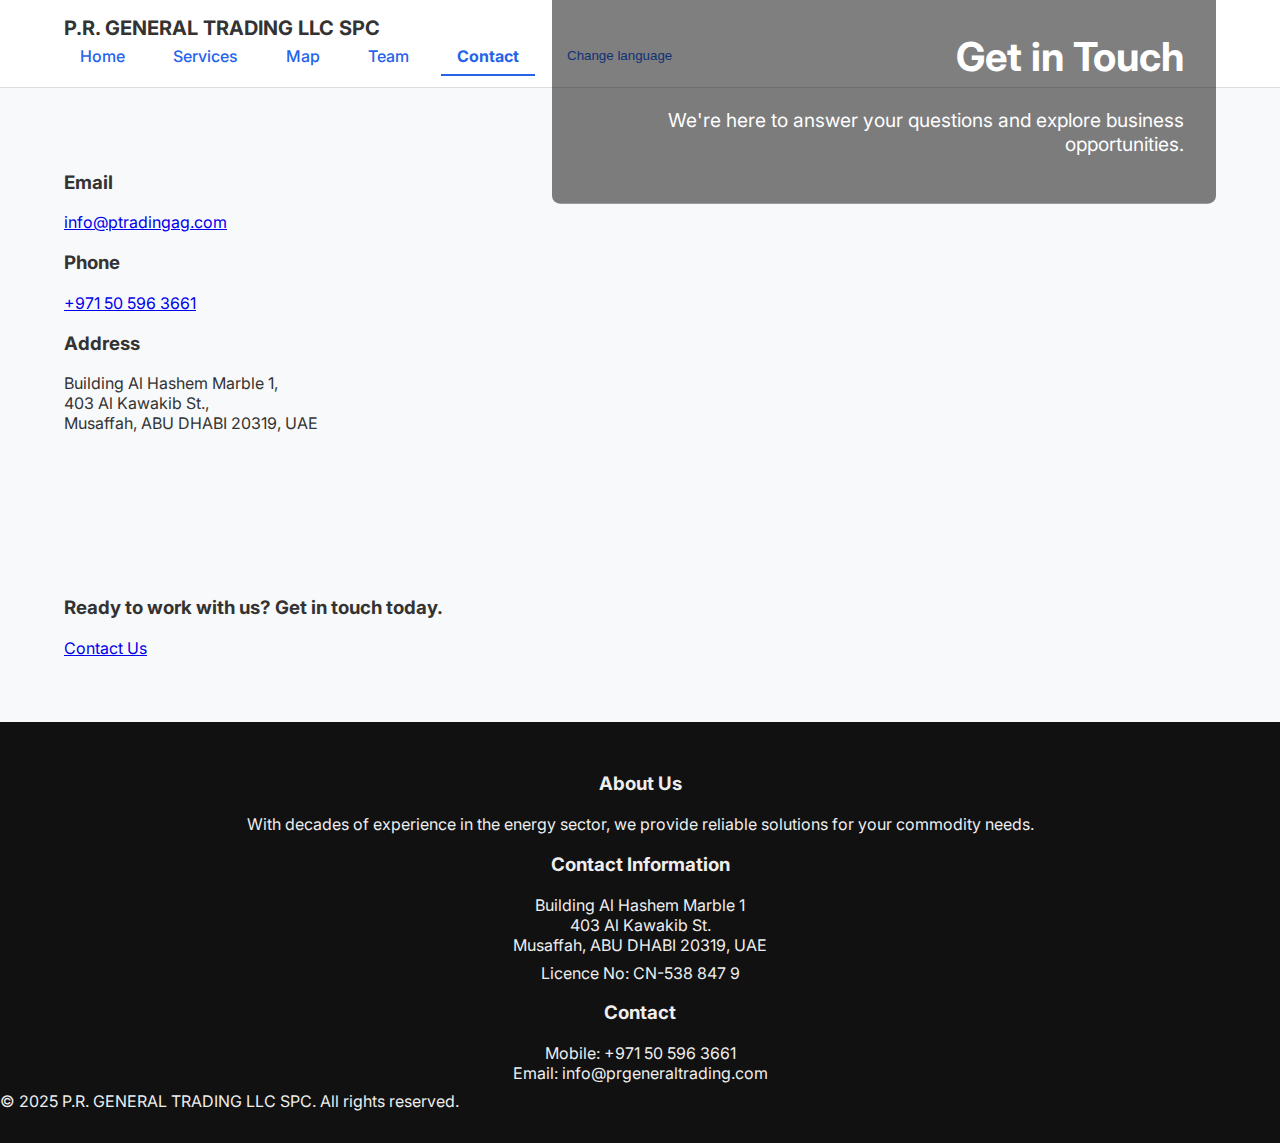
<file: contact.html>
<!DOCTYPE html>
<html lang="en">
<head>
  <meta charset="UTF-8" />
  <meta name="viewport" content="width=device-width, initial-scale=1.0" />
  <title data-i18n="companyName">P.R. GENERAL TRADING LLC SPC</title>
  <link href="https://fonts.googleapis.com/css2?family=Inter:wght@400;600;700&display=swap" rel="stylesheet">
  <link rel="stylesheet" href="styles.css" />
  <style>body { font-family: 'Inter', sans-serif; }</style>
  <style>
  .hamburger {
    display: none;
    font-size: 24px;
    background: none;
    border: none;
    color: #000;
  }
  @media (max-width: 768px) {
    .nav-links {
      display: none;
      flex-direction: column;
      background-color: #fff;
      position: absolute;
      top: 60px;
      left: 0;
      right: 0;
      box-shadow: 0 4px 6px rgba(0,0,0,0.1);
    }
    .nav-links.show-nav {
      display: flex;
    }
    .hamburger {
      display: block;
    }
  }
</style>
</head>
<body>
  <nav class="navbar">
    <div class="container">
      <div class="logo" data-i18n="companyName">P.R. GENERAL TRADING LLC SPC</div>
      <button class="hamburger" id="hamburger" aria-label="Menu">☰</button>
      <ul class="nav-links" id="navLinks">
        <li><a href="index.html">Home</a></li>
        <li><a href="services.html">Services</a></li>
        <li><a href="map.html">Map</a></li>
        <li><a href="team.html">Team</a></li>
        <li><a href="#" class="active">Contact</a></li>
        <li><button id="langToggle">Change language</button></li>
      </ul>
    </div>
  </nav>

  <header class="hero">
    <div class="hero-text">
      <h1 data-i18n="contactTitle">Get in Touch</h1>
      <p data-i18n="contactSubtitle">We're here to answer your questions and explore business opportunities.</p>
    </div>
  </header>

  <section class="about">
    <div class="container">
      <div class="grid-3">
        <div class="card">
          <h3 data-i18n="contactEmailTitle">Email</h3>
          <p><a href="mailto:info@ptradingag.com">info@ptradingag.com</a></p>
        </div>
        <div class="card">
          <h3 data-i18n="contactPhoneTitle">Phone</h3>
          <p><a href="tel:+971505963661">+971 50 596 3661</a></p>
        </div>
        <div class="card">
          <h3 data-i18n="contactAddressTitle">Address</h3>
          <p>Building Al Hashem Marble 1,<br>403 Al Kawakib St.,<br>Musaffah, ABU DHABI 20319, UAE</p>
        </div>
      </div>
    </div>
  </section>

  <section class="cta-strip">
    <div class="container flex-row">
      <div>
        <h3 data-i18n="ctaText">Ready to work with us? Get in touch today.</h3>
      </div>
      <div>
        <a href="#" class="btn" data-i18n="contactBtn">Contact Us</a>
      </div>
    </div>
  </section>

  <footer class="footer">
    <div class="container grid-3">
      <div>
        <h3>About Us</h3>
        <p>With decades of experience in the energy sector, we provide reliable solutions for your commodity needs.</p>
      </div>
      <div>
        <h3>Contact Information</h3>
        <p>Building Al Hashem Marble 1<br />403 Al Kawakib St.<br />Musaffah, ABU DHABI 20319, UAE</p>
        <p>Licence No: CN-538 847 9</p>
      </div>
      <div>
        <h3>Contact</h3>
        <p>Mobile: +971 50 596 3661<br />Email: info@prgeneraltrading.com</p>
      </div>
    </div>
    <div class="footer-bottom">
      &copy; 2025 <span data-i18n="companyName">P.R. GENERAL TRADING LLC SPC</span>. <span data-i18n="footerCopyright">All rights reserved.</span>
    </div>
  </footer>

  <script src="script.js"></script>
  <script>
  document.getElementById("hamburger").addEventListener("click", function () {
    document.getElementById("navLinks").classList.toggle("show-nav");
  });
</script>
</body>
</html>
</file>
<file: styles.css>
/* styles.css */
body {
  margin: 0;
  font-family: Arial, sans-serif;
  background-color: #f8f9fa;
  color: #333;
}

.container {
  width: 90%;
  max-width: 1200px;
  margin: 0 auto;
}

.navbar {
  background-color: #fff;
  border-bottom: 1px solid #ddd;
  padding: 1rem 0;
  display: flex;
  justify-content: space-between;
  align-items: center;
}

.navbar .logo {
  font-weight: bold;
  font-size: 1.25rem;
}

.nav-links {
  list-style: none;
  display: flex;
  gap: 1rem;
  align-items: center;
  padding: 0;
  margin: 0;
}

.nav-links li {
  display: inline;
}

.nav-links a,
.nav-links button {
  text-decoration: none;
  color: #2563eb;
  background: none;
  border: none;
  cursor: pointer;
  font-weight: 500;
  padding: 0.5rem 1rem;
}

.nav-links a.active {
  font-weight: bold;
  border-bottom: 2px solid #2563eb;
}

.hero {
  position: relative;
  text-align: right;
  color: white;
}

.hero img {
  width: 100%;
  height: auto;
}

.hero-text {
  position: absolute;
  top: 50%;
  right: 5%;
  transform: translateY(-50%);
  max-width: 600px;
  background-color: rgba(0, 0, 0, 0.5);
  padding: 2rem;
  border-radius: 8px;
}

.hero-text h1 {
  font-size: 2.5rem;
}

.hero-text p {
  font-size: 1.2rem;
  margin: 1rem 0;
}

.hero-text .btn {
  padding: 0.75rem 1.5rem;
  background-color: #2563eb;
  color: white;
  text-decoration: none;
  border-radius: 4px;
  transition: background-color 0.3s;
}

.hero-text .btn:hover {
  background-color: #1e40af;
}

section {
  padding: 4rem 0;
}

.products .product-grid {
  display: grid;
  gap: 2rem;
  grid-template-columns: repeat(auto-fit, minmax(300px, 1fr));
}

.products .product img {
  width: 100%;
  border-radius: 6px;
}

.products .product h3 {
  margin-top: 1rem;
  font-size: 1.2rem;
}

.footer {
  background-color: #111;
  color: #eee;
  padding: 2rem 0;
}

.footer-info {
  margin-bottom: 1rem;
}

.footer p {
  margin: 0.5rem 0;
}

.footer .container {
  text-align: center;
}
</file>
